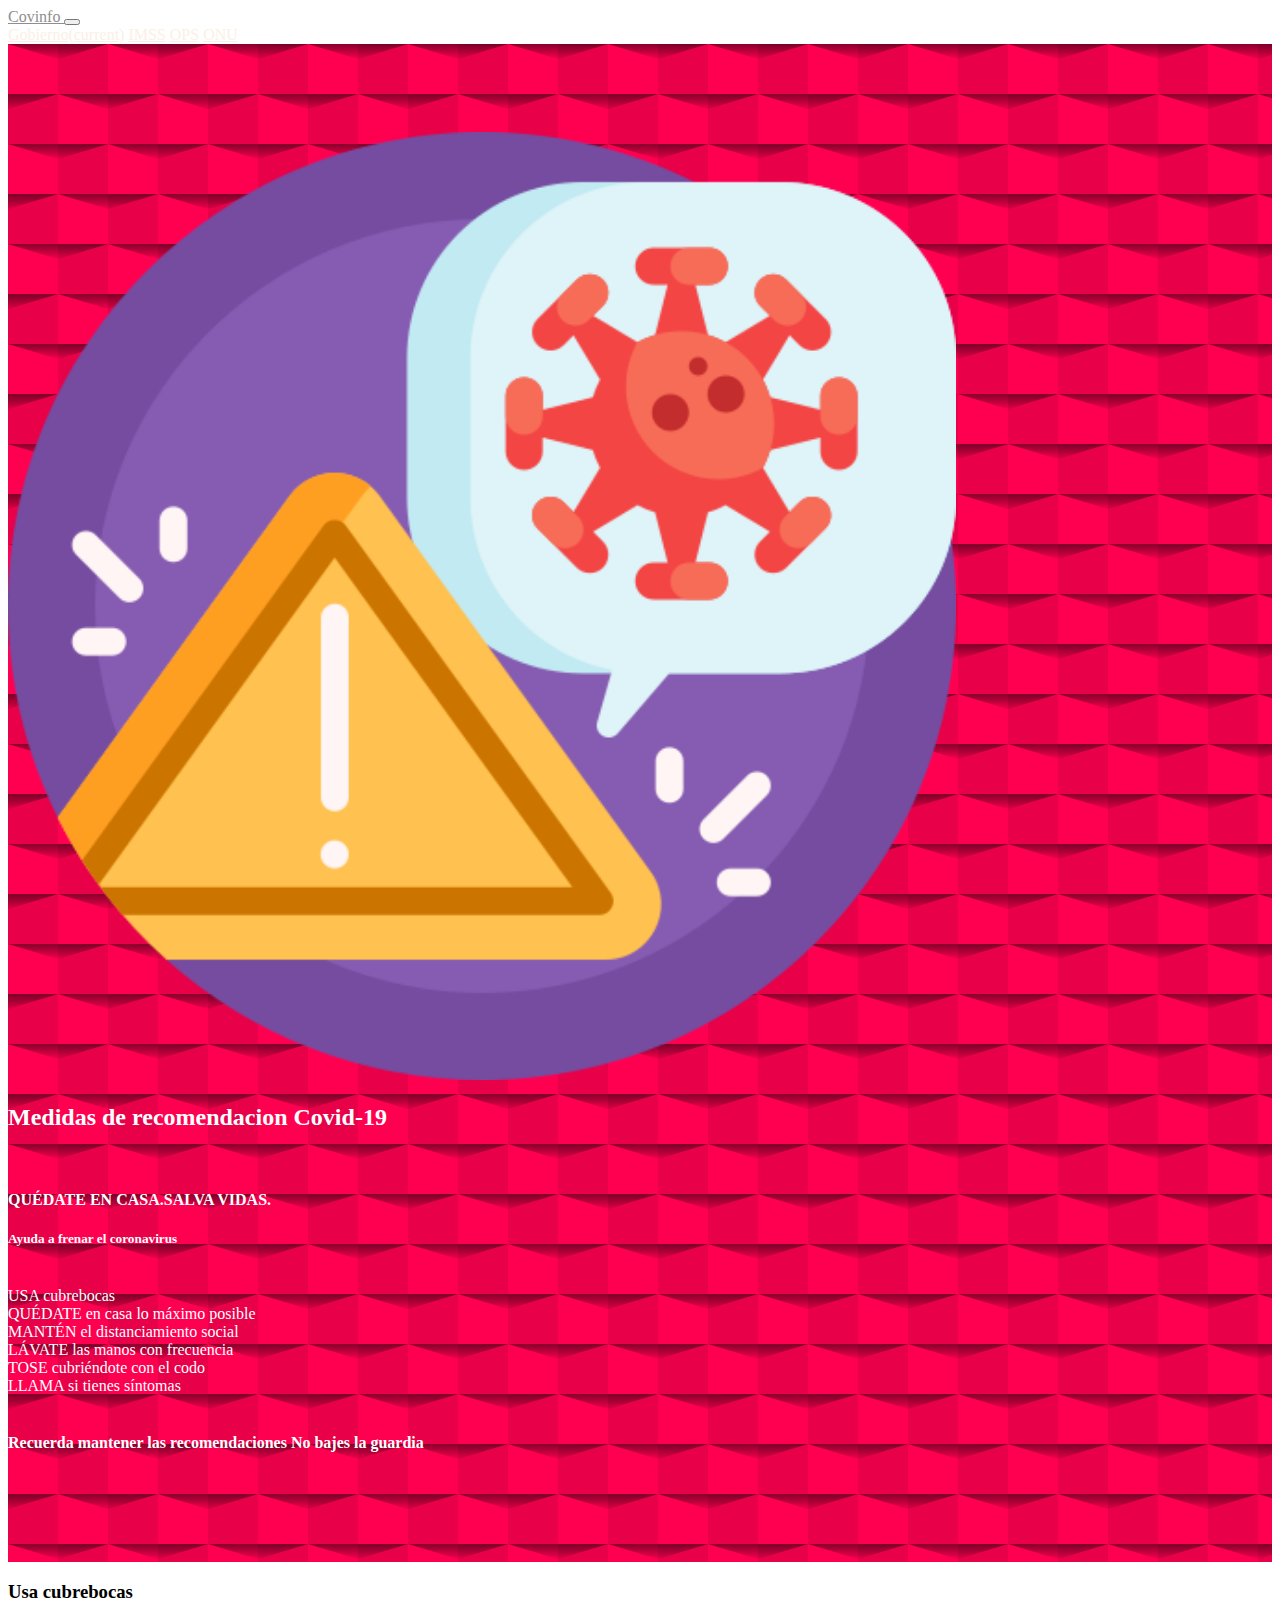
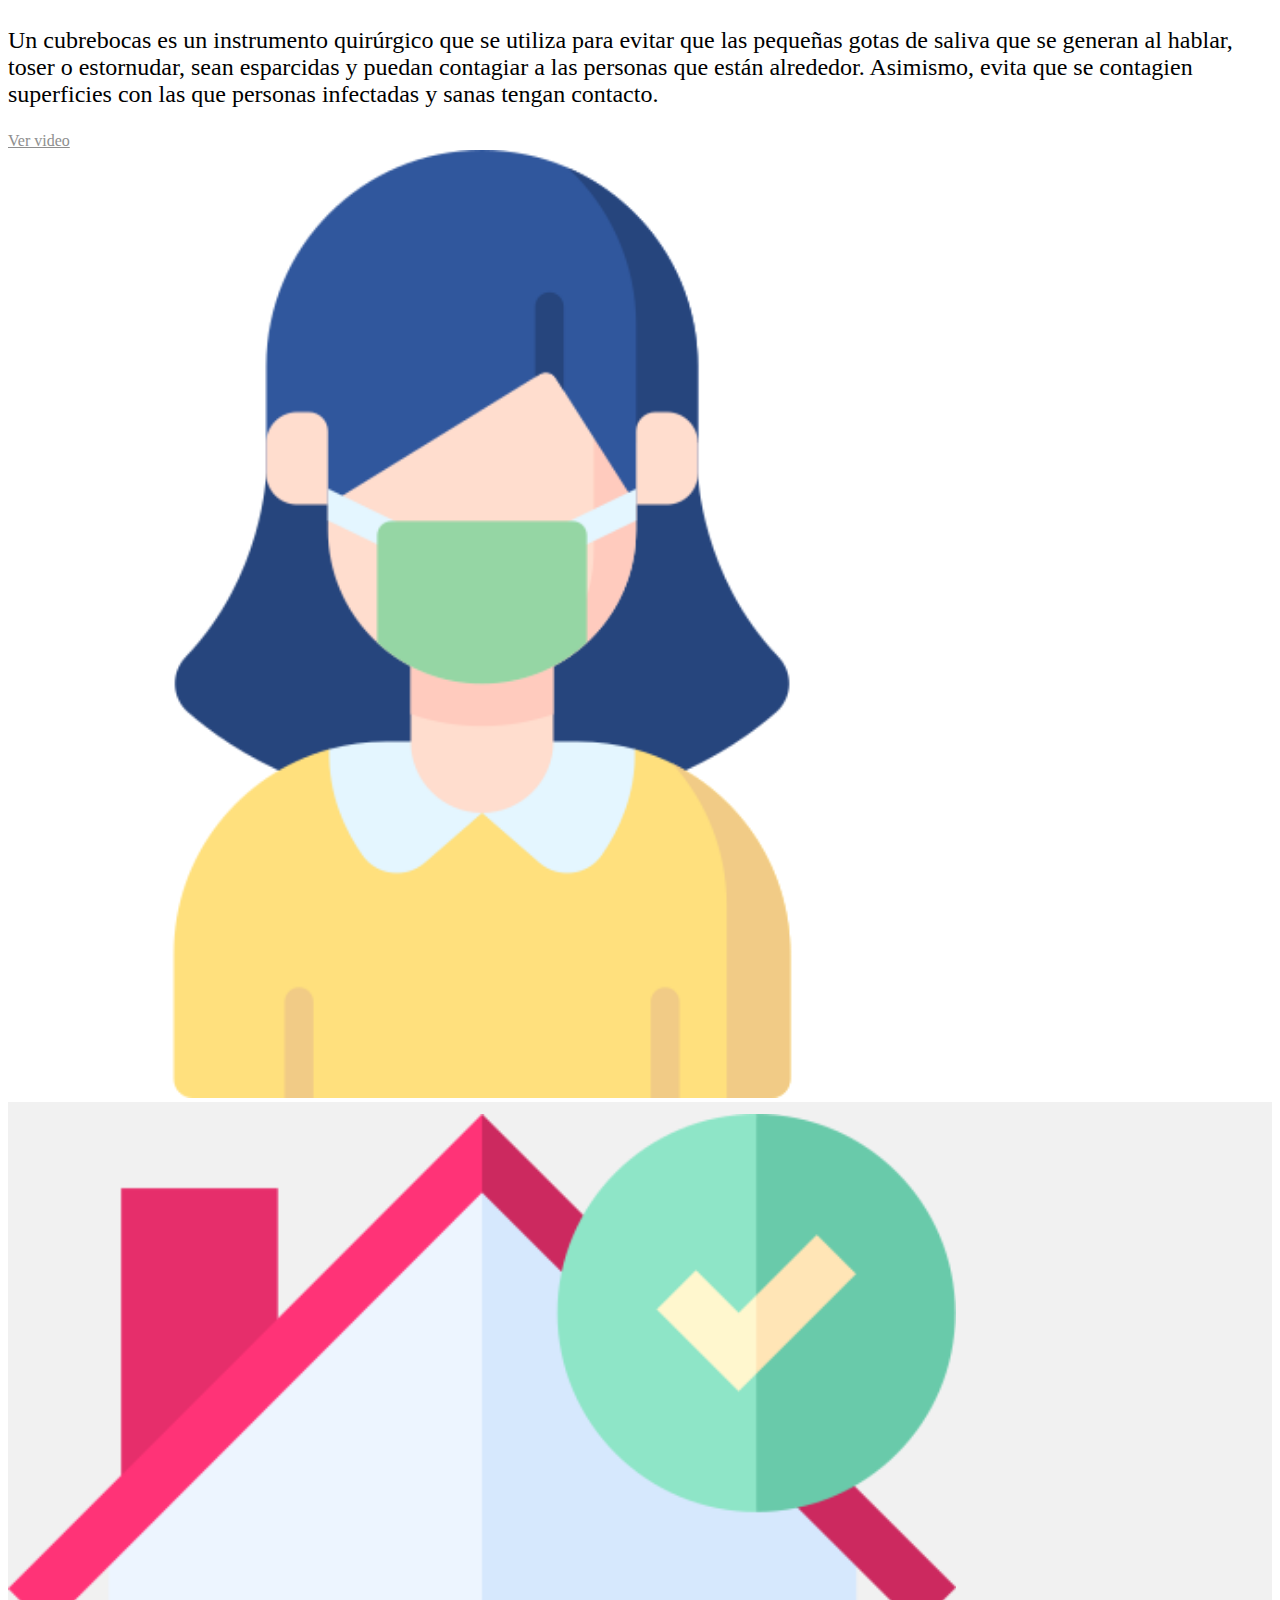
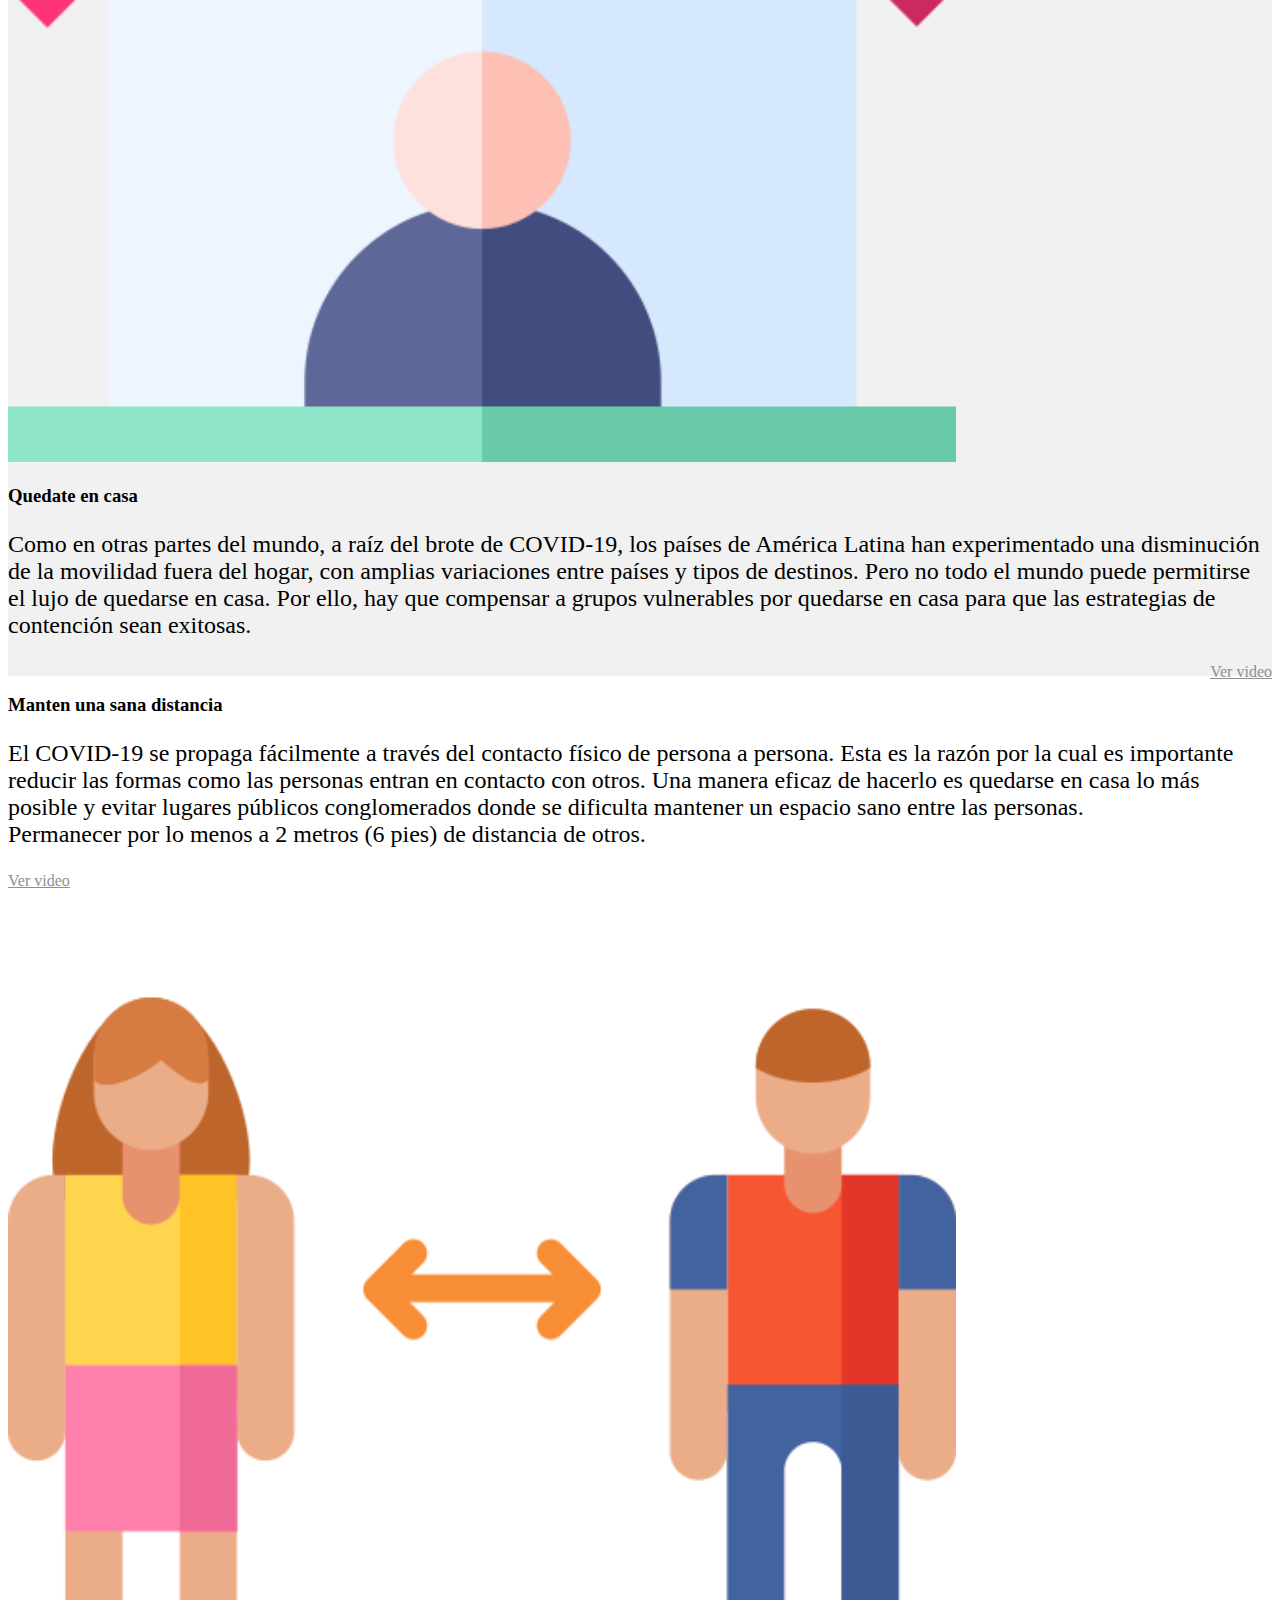
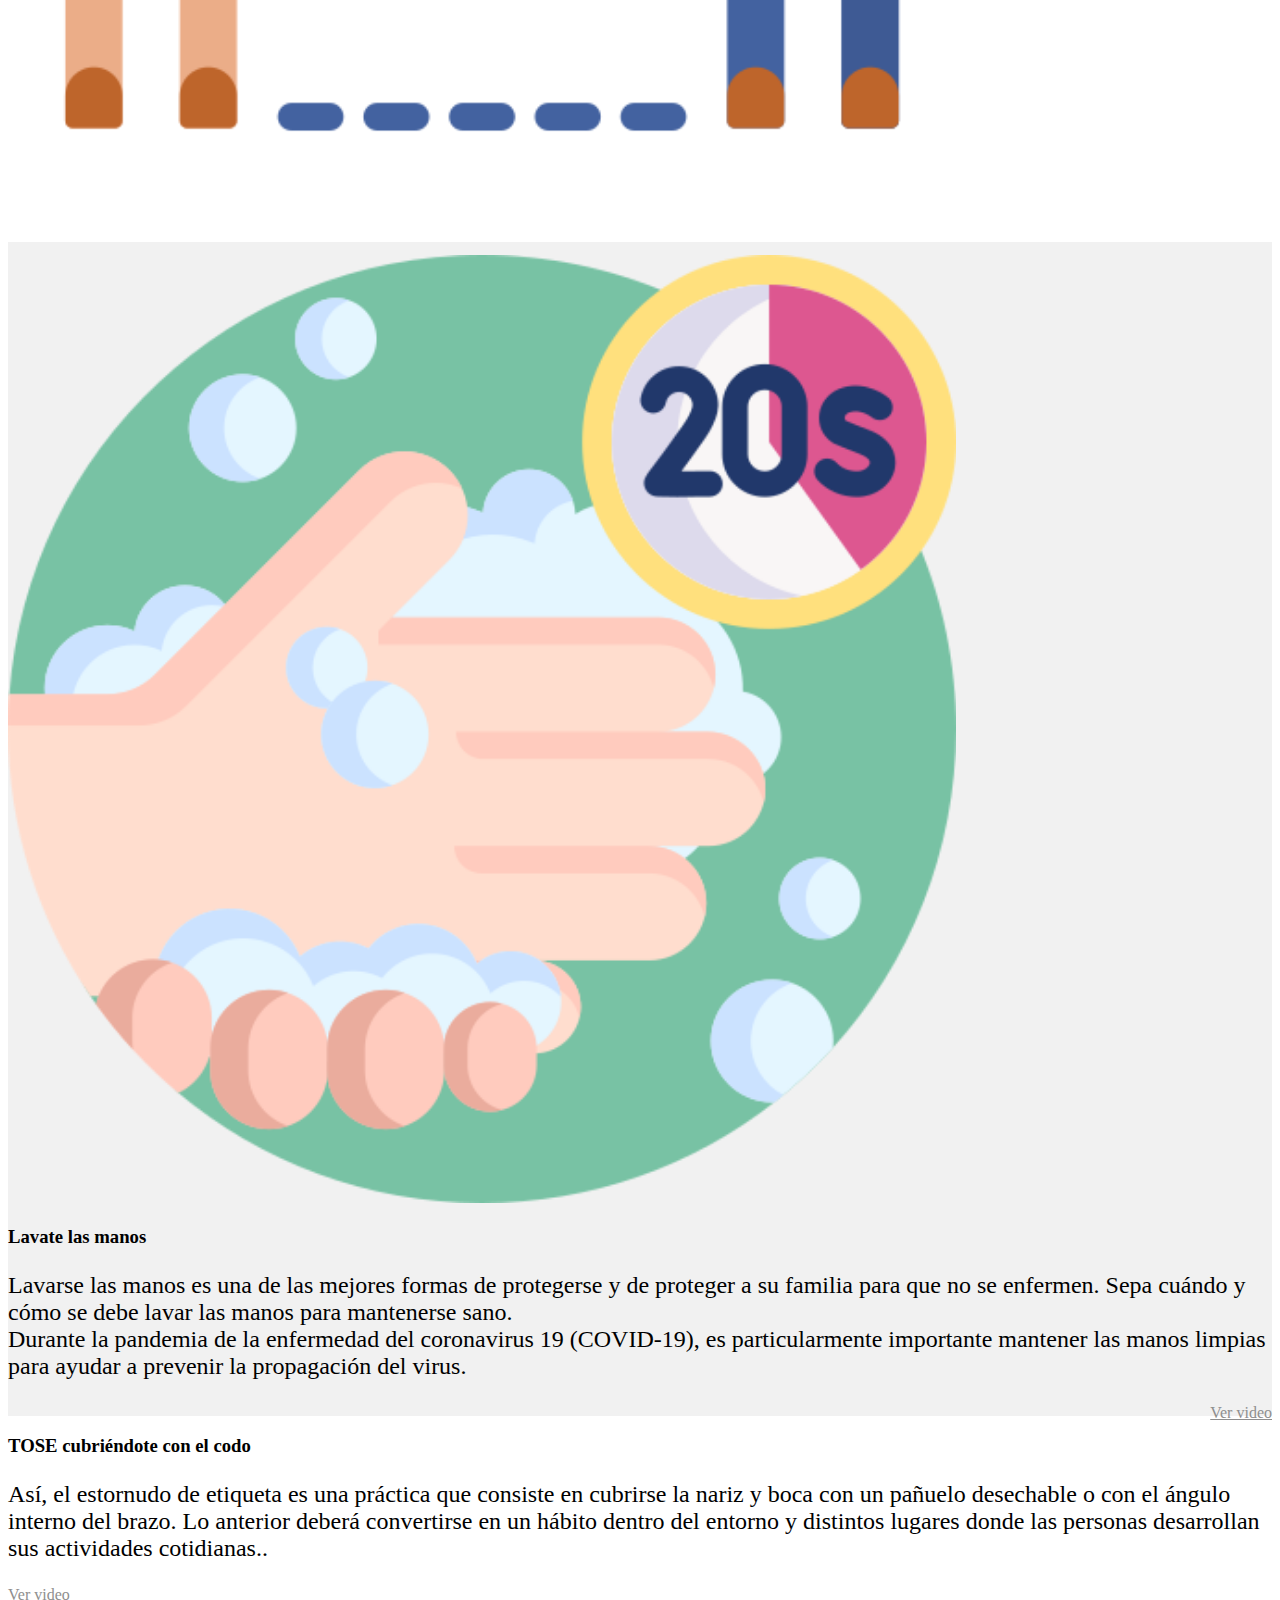
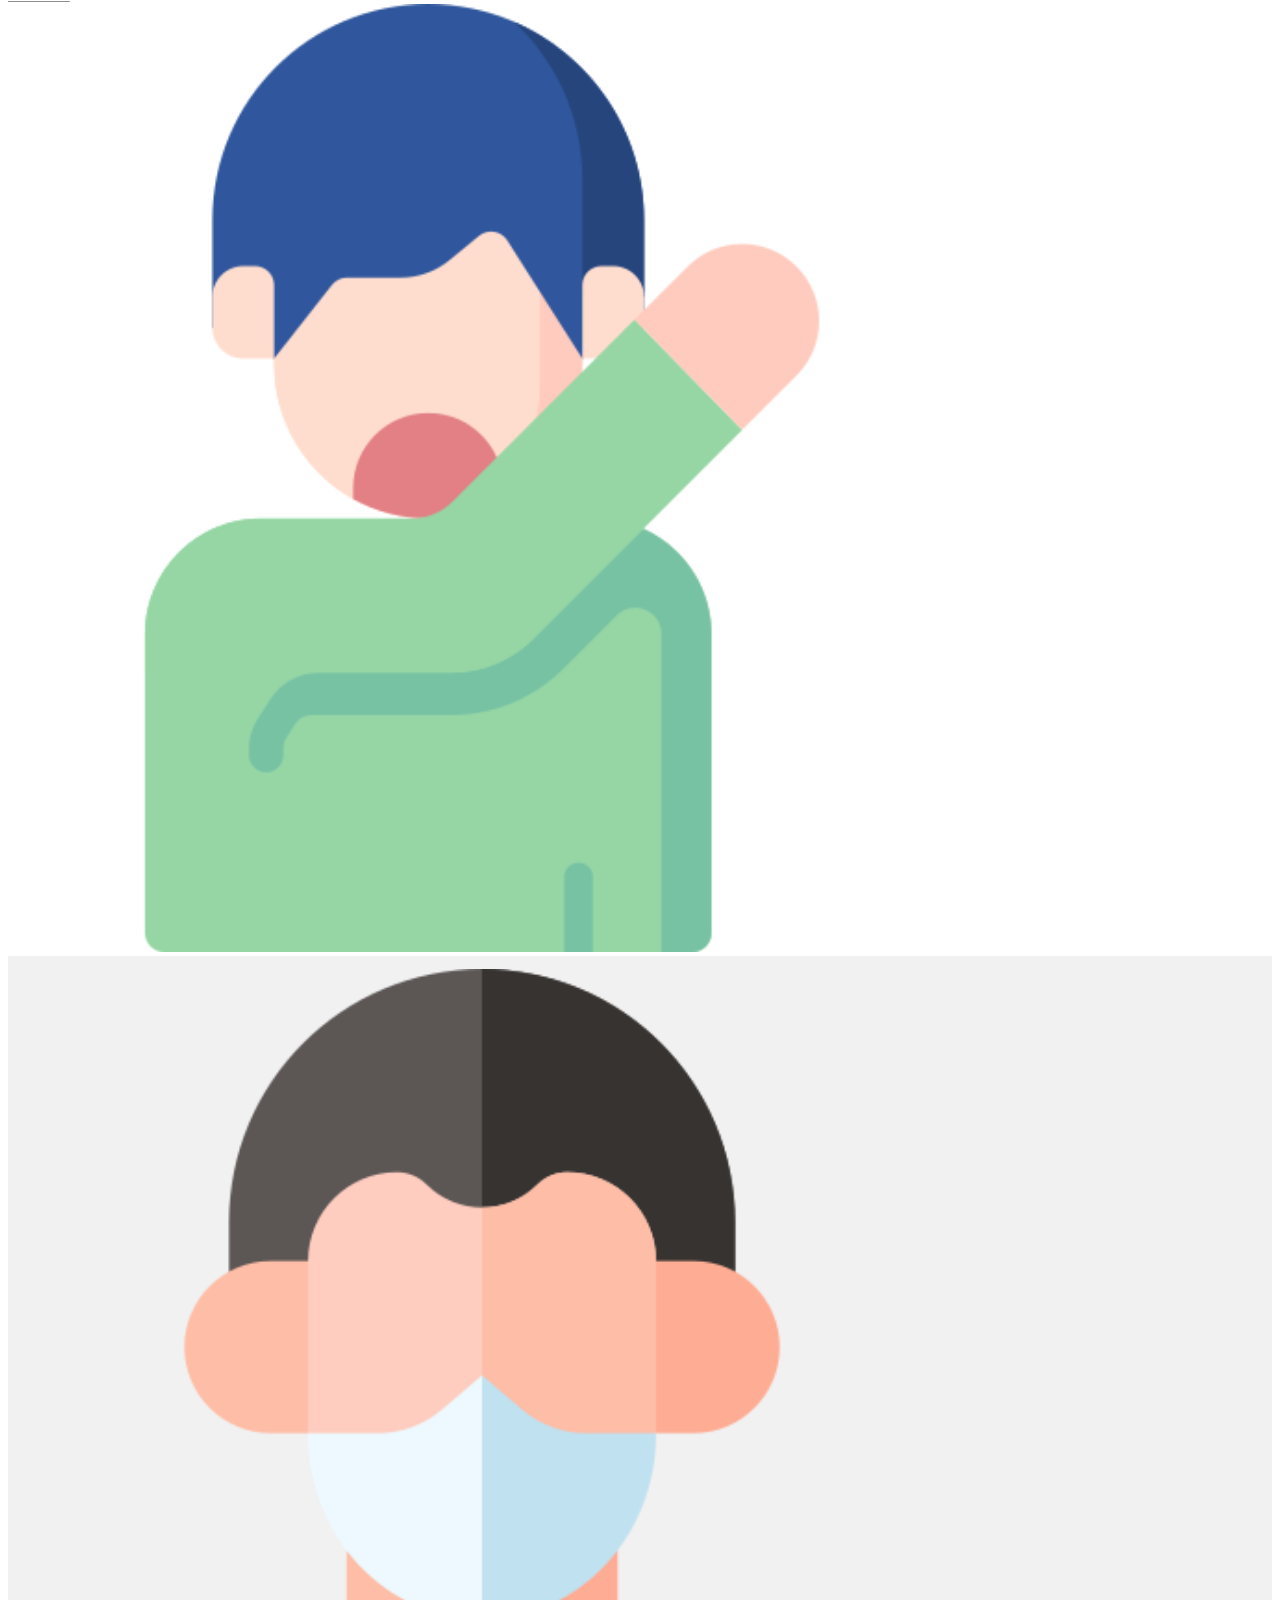
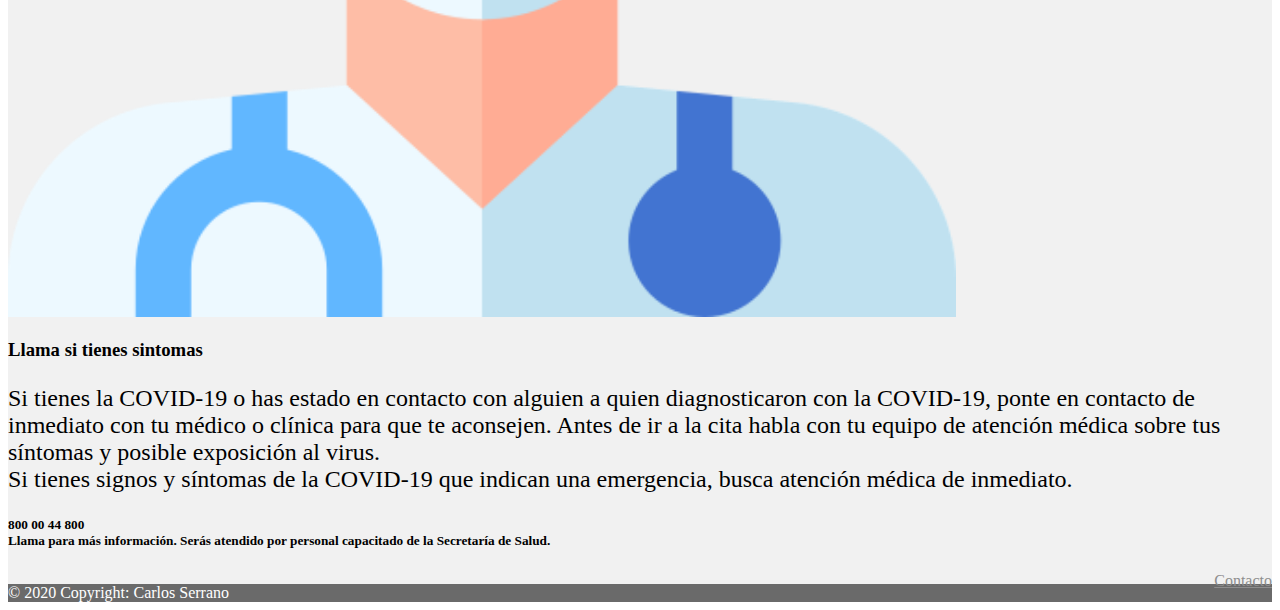
<file: Recomendaciones.html>
<!DOCTYPE html>
<html lang="en">

<head>
    <meta charset="UTF-8">
    <meta name="viewport" content="width=device-width, initial-scale=1.0">
    <link rel="stylesheet" href=" https://cdnjs.cloudflare.com/ajax/libs/animate.css/4.0.0/animate.min.css ">

    <link rel="stylesheet" href="https://stackpath.bootstrapcdn.com/bootstrap/4.5.0/css/bootstrap.min.css" integrity="sha384-9aIt2nRpC12Uk9gS9baDl411NQApFmC26EwAOH8WgZl5MYYxFfc+NcPb1dKGj7Sk" crossorigin="anonymous">
    <link rel="stylesheet" href="css/estilos.css">
    <title>Recomendaciones </title>
</head>
<!--barra de navegacion-->
<nav class="navbar navbar-expand-lg navbar-dark bg-dark fixed-top">

    <a class="nav-link text-light ml-5" href="index.html" aria-haspopup="true" aria-expanded="false">
        Covinfo
      </a>

    <button class="navbar-toggler" type="button" data-toggle="collapse" data-target="#navbarNavAltMarkup" aria-controls="navbarNavAltMarkup" aria-expanded="false" aria-label="Toggle navigation">
      <span class="navbar-toggler-icon"></span>
    </button>
    <div class="collapse navbar-collapse" id="navbarNavAltMarkup">
        <div class="navbar-nav">
            <a class="nav-link itemd-nav" href="https://coronavirus.gob.mx/">Gobierno<span class="sr-only">(current)</span></a>
            <a class="nav-link itemd-nav" href="http://www.imss.gob.mx/covid-19">IMSS</a>
            <a class="nav-link itemd-nav" href="https://www.paho.org/es">OPS</a>
            <a class="nav-link itemd-nav" href="https://www.un.org/es/coronavirus">ONU</a>
        </div>
    </div>
</nav>

<body>
    <header>
        <div class="recom">
            <div class="container">
                <div class="row">

                    <div class="col-md-7 d-none d-lg-block ">
                        <img src="img/coronavirus.png" style="width: 75%;" alt="">
                    </div>
                    <div class="col-lg-5 mt-5 animate__animated animate__zoomIn animate__slow">
                        <h2>Medidas de recomendacion Covid-19 </h2>
                        <br>
                        <div class="text-justify">
                            <h4>QUÉDATE EN CASA.SALVA VIDAS.</h4>
                            <h5>Ayuda a frenar el coronavirus</h5>
                            <br>
                            <li>USA cubrebocas</li>
                            <li>QUÉDATE en casa lo máximo posible</li>
                            <li>MANTÉN el distanciamiento social</li>
                            <li>LÁVATE las manos con frecuencia</li>
                            <li>TOSE cubriéndote con el codo</li>
                            <li>LLAMA si tienes síntomas</li>

                        </div>
                        <br>
                        <h4>Recuerda mantener las recomendaciones No bajes la guardia</h4>
                    </div>
                </div>
            </div>
        </div>

    </header>
    <section>
        <div class="container mb-5 mt-5">
            <div class="row">
                <div class="col-lg-7  mt-3">
                    <h3>Usa cubrebocas</h3>
                    <p style="font-size: x-large;">Un cubrebocas es un instrumento quirúrgico que se utiliza para evitar que las pequeñas gotas de saliva que se generan al hablar, toser o estornudar, sean esparcidas y puedan contagiar a las personas que están alrededor. Asimismo, evita
                        que se contagien superficies con las que personas infectadas y sanas tengan contacto.</p>
                    <a class="btn btn-danger text-light" href="https://youtu.be/QvFssMl30eQ" role="button">Ver video</a>
                </div>
                <div class="col-md-5 d-none d-lg-block">
                    <img src="img/paciente.png" style="width: 75%;" alt="">
                </div>
            </div>
        </div>
    </section>
    <section class="recom-section">
        <div class="container mb-5 mt-5">
            <div class="row">
                <div class="col-md-5 d-none d-lg-block">
                    <img src="img/cuarentena.png" style="width: 75%;" alt="">
                </div>
                <div class="col-lg-7 mt-3">
                    <h3>Quedate en casa</h3>
                    <p style="font-size: x-large;">Como en otras partes del mundo, a raíz del brote de COVID-19, los países de América Latina han experimentado una disminución de la movilidad fuera del hogar, con amplias variaciones entre países y tipos de destinos. Pero no todo el
                        mundo puede permitirse el lujo de quedarse en casa. Por ello, hay que compensar a grupos vulnerables por quedarse en casa para que las estrategias de contención sean exitosas.</p>
                    <a class="btn btn-primary text-light" style="float: right;" href="https://www.youtube.com/watch?v=KeYnKMSkcmQ" role="button">Ver video</a>

                </div>
            </div>
        </div>
    </section>
    <section>
        <div class="container mb-5 mt-5">
            <div class="row">
                <div class="col-lg-7  mt-3">
                    <h3>Manten una sana distancia</h3>
                    <p style="font-size: x-large;">El COVID-19 se propaga fácilmente a través del contacto físico de persona a persona. Esta es la razón por la cual es importante reducir las formas como las personas entran en contacto con otros. Una manera eficaz de hacerlo es quedarse
                        en casa lo más posible y evitar lugares públicos conglomerados donde se dificulta mantener un espacio sano entre las personas. <br> Permanecer por lo menos a 2 metros (6 pies) de distancia de otros.
                    </p>
                    <a class="btn btn-warning text-light" href="https://www.youtube.com/watch?v=KL-4FTrWR2s" role="button">Ver video</a>
                </div>
                <div class="col-md-5 d-none d-lg-block">
                    <img src="img/distanciamiento-social.png" style="width: 75%;" alt="">
                </div>
            </div>
        </div>
    </section>
    <section class="recom-section">
        <div class="container mb-5 mt-5">
            <div class="row">
                <div class="col-md-5 d-none d-lg-block">
                    <img src="img/lavandose-las-manos.png" style="width: 75%;" alt="">
                </div>
                <div class="col-lg-7 mt-3">
                    <h3>Lavate las manos</h3>
                    <p style="font-size: x-large;">Lavarse las manos es una de las mejores formas de protegerse y de proteger a su familia para que no se enfermen. Sepa cuándo y cómo se debe lavar las manos para mantenerse sano.
                        <br> Durante la pandemia de la enfermedad del coronavirus 19 (COVID-19), es particularmente importante mantener las manos limpias para ayudar a prevenir la propagación del virus.</p>
                    <a class="btn btn-dark text-light" style="float: right;" href="https://www.youtube.com/watch?v=NMmAj1EKdVo&t=4s" role="button">Ver video</a>

                </div>
            </div>
        </div>
    </section>
    <section>
        <div class="container mb-5 mt-5">
            <div class="row">
                <div class="col-lg-7  mt-3">
                    <h3>TOSE cubriéndote con el codo</h3>
                    <p style="font-size: x-large;">Así, el estornudo de etiqueta es una práctica que consiste en cubrirse la nariz y boca con un pañuelo desechable o con el ángulo interno del brazo. Lo anterior deberá convertirse en un hábito dentro del entorno y distintos lugares
                        donde las personas desarrollan sus actividades cotidianas..
                    </p>
                    <a class="btn btn-info text-light" href="https://www.youtube.com/watch?v=KL-4FTrWR2s" role="button">Ver video</a>
                </div>
                <div class="col-md-5 d-none d-lg-block">
                    <img src="img/tos.png" style="width: 75%;" alt="">
                </div>
            </div>
        </div>
    </section>
    <section class="recom-section">
        <div class="container mb-5 mt-5">
            <div class="row">
                <div class="col-md-5 d-none d-lg-block">
                    <img src="img/doctor.png" style="width: 75%;" alt="">
                </div>
                <div class="col-lg-7 mt-3">
                    <h3>Llama si tienes sintomas</h3>
                    <p style="font-size: x-large;">Si tienes la COVID-19 o has estado en contacto con alguien a quien diagnosticaron con la COVID-19, ponte en contacto de inmediato con tu médico o clínica para que te aconsejen. Antes de ir a la cita habla con tu equipo de atención
                        médica sobre tus síntomas y posible exposición al virus.
                        <br> Si tienes signos y síntomas de la COVID-19 que indican una emergencia, busca atención médica de inmediato.</p>
                    <h5>800 00 44 800 <br>Llama para más información. Serás atendido por personal capacitado de la Secretaría de Salud.</h5>
                    <a class="btn btn-success text-light" style="float: right;" href="http://www.imss.gob.mx/covid-19" role="button">Contacto</a>

                </div>
            </div>
        </div>
    </section>
    <footer>
        <div class="text-center py-2" style="background-color: #545454de;color: white;">© 2020 Copyright: Carlos Serrano
        </div>
    </footer>

</body>
<script src="https://code.jquery.com/jquery-3.5.1.slim.min.js" integrity="sha384-DfXdz2htPH0lsSSs5nCTpuj/zy4C+OGpamoFVy38MVBnE+IbbVYUew+OrCXaRkfj" crossorigin="anonymous"></script>
<script src="https://cdn.jsdelivr.net/npm/popper.js@1.16.0/dist/umd/popper.min.js" integrity="sha384-Q6E9RHvbIyZFJoft+2mJbHaEWldlvI9IOYy5n3zV9zzTtmI3UksdQRVvoxMfooAo" crossorigin="anonymous"></script>
<script src="https://stackpath.bootstrapcdn.com/bootstrap/4.5.0/js/bootstrap.min.js" integrity="sha384-OgVRvuATP1z7JjHLkuOU7Xw704+h835Lr+6QL9UvYjZE3Ipu6Tp75j7Bh/kR0JKI" crossorigin="anonymous"></script>

</html>
</file>
<file: css/estilos.css>
.covinfo {
    margin-top: 3%!important;
    background-color: #ffffff;
    background-image: url("data:image/svg+xml,%3Csvg xmlns='http://www.w3.org/2000/svg' width='100%25' height='100%25' viewBox='0 0 1000 1000'%3E%3Cdefs%3E%3CradialGradient id='a' cx='500' cy='500' r='60%25' gradientUnits='userSpaceOnUse'%3E%3Cstop offset='0' stop-color='%23ffffff'/%3E%3Cstop offset='1' stop-color='%23ffffff'/%3E%3C/radialGradient%3E%3CradialGradient id='b' cx='500' cy='500' r='70%25' gradientUnits='userSpaceOnUse'%3E%3Cstop offset='0' stop-color='%23fff9f9' stop-opacity='1'/%3E%3Cstop offset='1' stop-color='%23fff9f9' stop-opacity='0'/%3E%3C/radialGradient%3E%3C/defs%3E%3Crect fill='url(%23a)' width='1000' height='1000'/%3E%3Cg fill='none' stroke='%23e9dfff' stroke-width='2' stroke-miterlimit='10' stroke-opacity='.5'%3E%3Ccircle cx='500' cy='500' r='725'/%3E%3Ccircle cx='500' cy='500' r='700'/%3E%3Ccircle cx='500' cy='500' r='675'/%3E%3Ccircle cx='500' cy='500' r='650'/%3E%3Ccircle cx='500' cy='500' r='625'/%3E%3Ccircle cx='500' cy='500' r='600'/%3E%3Ccircle cx='500' cy='500' r='575'/%3E%3Ccircle cx='500' cy='500' r='550'/%3E%3Ccircle cx='500' cy='500' r='525'/%3E%3Ccircle cx='500' cy='500' r='500'/%3E%3Ccircle cx='500' cy='500' r='475'/%3E%3Ccircle cx='500' cy='500' r='450'/%3E%3Ccircle cx='500' cy='500' r='425'/%3E%3Ccircle cx='500' cy='500' r='400'/%3E%3Ccircle cx='500' cy='500' r='375'/%3E%3Ccircle cx='500' cy='500' r='350'/%3E%3Ccircle cx='500' cy='500' r='325'/%3E%3Ccircle cx='500' cy='500' r='300'/%3E%3Ccircle cx='500' cy='500' r='275'/%3E%3Ccircle cx='500' cy='500' r='250'/%3E%3Ccircle cx='500' cy='500' r='225'/%3E%3Ccircle cx='500' cy='500' r='200'/%3E%3Ccircle cx='500' cy='500' r='175'/%3E%3Ccircle cx='500' cy='500' r='150'/%3E%3Ccircle cx='500' cy='500' r='125'/%3E%3Ccircle cx='500' cy='500' r='100'/%3E%3Ccircle cx='500' cy='500' r='75'/%3E%3Ccircle cx='500' cy='500' r='50'/%3E%3Ccircle cx='500' cy='500' r='25'/%3E%3C/g%3E%3Crect fill-opacity='.5' fill='url(%23b)' width='1000' height='1000'/%3E %3C/svg%3E");
    background-attachment: fixed;
    background-size: cover;
}

.titulo {
    color: rgb(50, 49, 49);
}

.basica {
    padding-left: 7%!important;
    padding-right: 7%!important;
    padding-bottom: 4%!important;
    background-color: rgb(47, 47, 47);
    border-radius: 11px;
    color: honeydew!important;
}

.secciones {
    margin-top: 4%;
}


/* mouse over link */

a {
    color: rgb(142, 142, 142)!important;
}

a:hover {
    color: rgb(201, 201, 201)!important;
    text-decoration: none!important;
}


/* selected link */

a:active {
    color: rgb(22, 56, 2)!important;
}

.imagenes {
    width: 37%;
    align-self: center;
}

.twitter {
    height: 471px;
    overflow-x: auto;
    margin-top: 2%;
    margin-bottom: 2%;
}

.itemd-nav {
    color: linen!important;
}

.donativos {
    background-color: #67666647;
    border-radius: 38px;
    padding-bottom: 33px
}

.social {
    position: fixed;
    /* Hacemos que la posición en pantalla sea fija para que siempre se muestre en pantalla*/
    left: 0;
    /* Establecemos la barra en la izquierda */
    top: 200px;
    /* Bajamos la barra 200px de arriba a abajo */
    z-index: 2000;
    /* Utilizamos la propiedad z-index para que no se superponga algún otro elemento como sliders, galerías, etc */
}

.social ul {
    list-style: none;
}

.social ul li a {
    display: inline-block;
    color: #fff!important;
    background: rgb(25, 25, 25);
    padding: 10px 15px;
    text-decoration: none;
    -webkit-transition: all 500ms ease;
    -o-transition: all 500ms ease;
    transition: all 500ms ease;
    /* Establecemos una transición a todas las propiedades */
}

.social ul li .icon-facebook2 {
    background: #2f539f;
}


/* Establecemos los colores de cada red social, aprovechando su class */

.social ul li .icon-twitter {
    background: #00abf0;
}

.social ul li .icon-whatsapp {
    background: #339104;
}

.social ul li .icon-linkedin {
    background: #1881ae;
}

.social ul li .icon-github {
    background: #540279;
}

.social ul li .icon-mail3 {
    background: #8a0202;
}

.social ul li a:hover {
    background: rgb(34, 33, 33);
    /* Cambiamos el fondo cuando el usuario pase el mouse */
    padding: 10px 30px;
    /* Hacemos mas grande el espacio cuando el usuario pase el mouse */
}

.aplicaciones {
    padding: 4%!important;
    border-radius: 33px!important;
    font-size: smaller;
}

.img-app {
    margin-top: 7%!important;
    border-radius: 15px!important;
}

.recom {
    padding-top: 7%;
    padding-bottom: 7%;
    color: white;
    background-color: #ff0051;
    background-image: url("data:image/svg+xml,%3Csvg xmlns='http://www.w3.org/2000/svg' width='100' height='100' viewBox='0 0 200 200'%3E%3Cdefs%3E%3ClinearGradient id='a' gradientUnits='userSpaceOnUse' x1='100' y1='33' x2='100' y2='-3'%3E%3Cstop offset='0' stop-color='%23000' stop-opacity='0'/%3E%3Cstop offset='1' stop-color='%23000' stop-opacity='1'/%3E%3C/linearGradient%3E%3ClinearGradient id='b' gradientUnits='userSpaceOnUse' x1='100' y1='135' x2='100' y2='97'%3E%3Cstop offset='0' stop-color='%23000' stop-opacity='0'/%3E%3Cstop offset='1' stop-color='%23000' stop-opacity='1'/%3E%3C/linearGradient%3E%3C/defs%3E%3Cg fill='%23d90045' fill-opacity='0.6'%3E%3Crect x='100' width='100' height='100'/%3E%3Crect y='100' width='100' height='100'/%3E%3C/g%3E%3Cg fill-opacity='0.5'%3E%3Cpolygon fill='url(%23a)' points='100 30 0 0 200 0'/%3E%3Cpolygon fill='url(%23b)' points='100 100 0 130 0 100 200 100 200 130'/%3E%3C/g%3E%3C/svg%3E");
}

.recom-section {
    padding-bottom: 1%;
    padding-top: 1%;
    background-color: rgb(241, 241, 241);
}

.biblio {
    background-color: #5a06cf;
    background-image: url("data:image/svg+xml,%3Csvg xmlns='http://www.w3.org/2000/svg' width='100' height='100' viewBox='0 0 200 200'%3E%3Cdefs%3E%3ClinearGradient id='a' gradientUnits='userSpaceOnUse' x1='100' y1='33' x2='100' y2='-3'%3E%3Cstop offset='0' stop-color='%23000' stop-opacity='0'/%3E%3Cstop offset='1' stop-color='%23000' stop-opacity='1'/%3E%3C/linearGradient%3E%3ClinearGradient id='b' gradientUnits='userSpaceOnUse' x1='100' y1='135' x2='100' y2='97'%3E%3Cstop offset='0' stop-color='%23000' stop-opacity='0'/%3E%3Cstop offset='1' stop-color='%23000' stop-opacity='1'/%3E%3C/linearGradient%3E%3C/defs%3E%3Cg fill='%234d05b0' fill-opacity='0.6'%3E%3Crect x='100' width='100' height='100'/%3E%3Crect y='100' width='100' height='100'/%3E%3C/g%3E%3Cg fill-opacity='0.5'%3E%3Cpolygon fill='url(%23a)' points='100 30 0 0 200 0'/%3E%3Cpolygon fill='url(%23b)' points='100 100 0 130 0 100 200 100 200 130'/%3E%3C/g%3E%3C/svg%3E");
}
</file>
